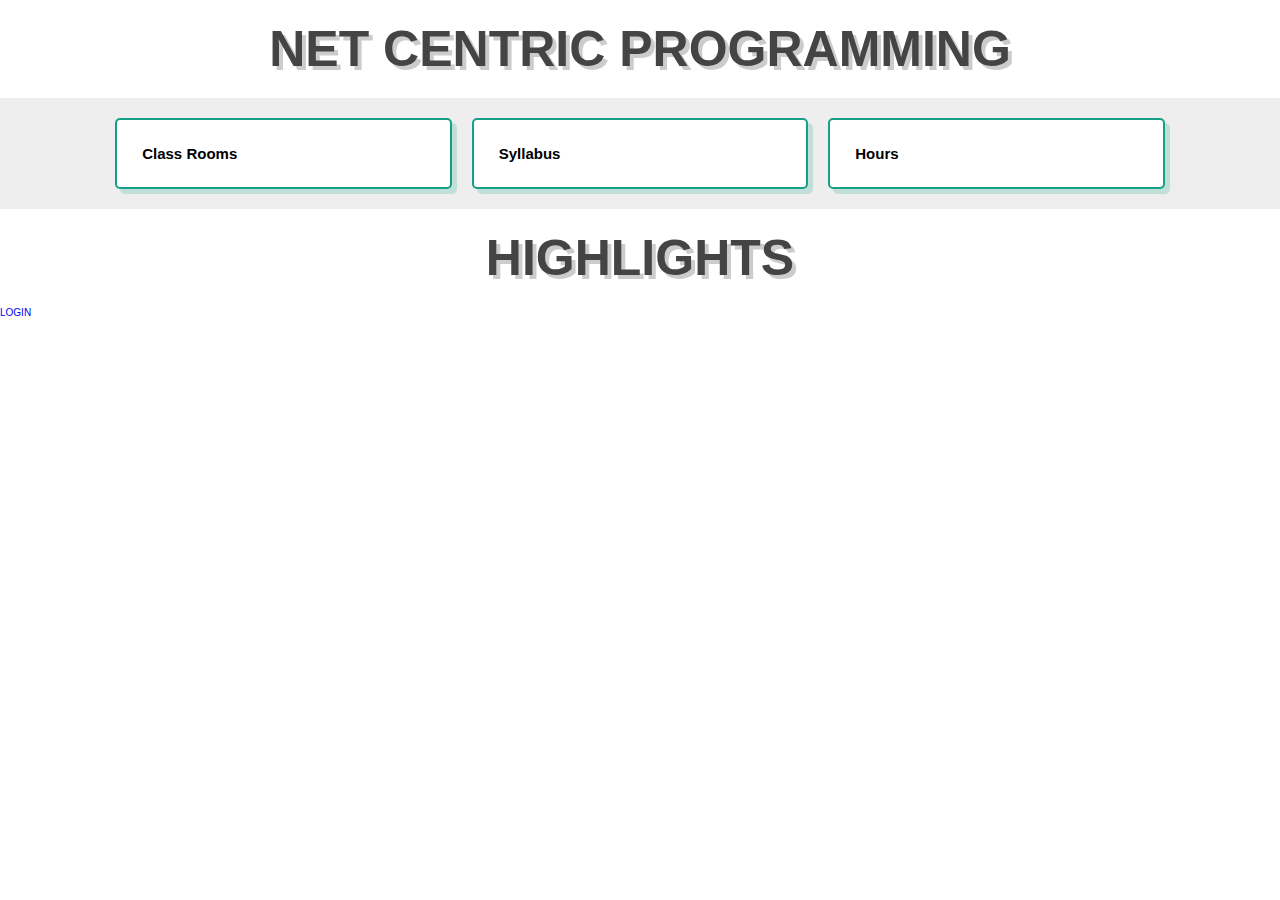
<file: index.html>
<!DOCTYPE html>
<html lang="en">
<head>
    <meta charset="UTF-8">
    <meta http-equiv="X-UA-Compatible" content="IE=edge">
    <meta name="viewport" content="width=device-width, initial-scale=1.0">
    <title>Document</title>
    <link rel="stylesheet" href="style.css">
</head>
<body>
    <section class="try">
        <article class="box-container"> <h1 class="heading"> NET CENTRIC PROGRAMMING </h1></article>
       
    </section>
    <section class="services" id="services">

        
    
        <article class="box-container">
            <div class="box">
                <h2>Class rooms</h2></div>
            <div class="box"><h2>Syllabus</h2></div>
            <div class="box"><h2>Hours</h2></div>
        </article>  
            
    
        </div>
    
    </section>
    <section class="try">
        <article class="box-container"><h1 class="heading">HIGHLIGHTS</h1></article>
        
    </section>
    
    <footer class="try">
        <a href="login.html">LOGIN</a>
    </footer>


</body>
</html>
</file>
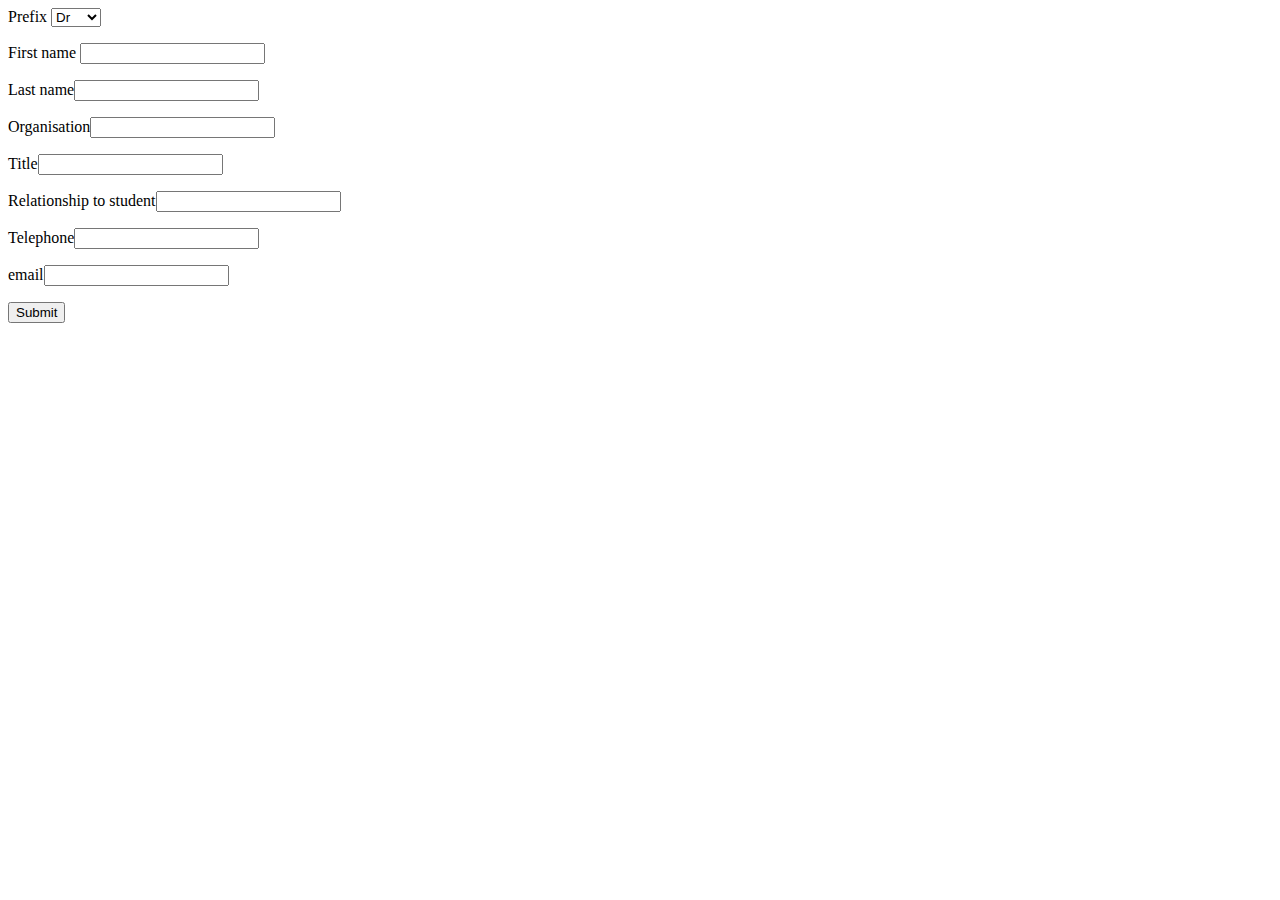
<file: login.html>
<!DOCTYPE html>
<html lang="en">
<head>
    <meta charset="UTF-8">
    <meta http-equiv="X-UA-Compatible" content="IE=edge">
    <meta name="viewport" content="width=device-width, initial-scale=1.0">
    <title>Document</title>
    <script>
        function validate()
        {//var emailID =document.myform.email.value;
         //atpos=emailID.indexOf("@");
         //if(atpos==Null){
            //alert("please enter valid email")
         //}

        if(document.myform.email.value=="")
        alert("U have left email as blank")
        }
        </script>
        
</head>
<body>
    <form name="myform" onsubmit="validate()">
        <label for="prefix">Prefix</label>

            <select name="prefix" id="prefix">

            <option value="Dr">Dr</option>
            <option value="Mr">Mr</option>
            <option value="Mrs">Mrs</option>
            <option value="Miss">Miss</option>
            </select>
     
 
        <p>
              <label>First name <input type="text" /></label>
            </p>    
             
        <p>
              <label>Last name<input type="text" /></label>
            </p>
         
            <p>
                <label>Organisation<input type="text" /></label>
              </p>
              <p>
                <label>Title<input type="text" /></label>
              </p>
              <p>
                <label>Relationship to student<input type="text" /></label>
              </p>
              <p>
                <label>Telephone<input type="text" /></label>
              </p>
              <p>
                <label>email<input type="text" name="email" /></label>
              </p>
        <p>
            <input type="submit" value="Submit">
            </p>
         
         
          </form>
</body>
</html>
</file>
<file: style.css>
:root{
    --green:#16a085;
    --black:#444;
    --light-color:#777;
    --box-shadow:.5rem .5rem 0 rgba(22, 160, 133, .2);
    --text-shadow:.4rem .4rem 0 rgba(0, 0, 0, .2);
    --border:.2rem solid var(--green);
}

*{
    font-family: 'Poppins', sans-serif;
    margin:0; padding: 0;
    box-sizing: border-box;
    outline: none; border: none;
    text-transform: capitalize;
    transition: all .2s ease-out;
    text-decoration: none;
}

html{
    font-size: 62.5%;
    overflow-x: hidden;
    scroll-padding-top: 7rem;
    scroll-behavior: smooth;
}

section{
    padding:2rem 9%;
}
.header1{
    padding:2rem 9%;
    position: fixed;
    top:0; left: 0; right: 0;
    z-index: 1000;
    box-shadow: 0 .5rem 1.5rem rgba(0, 0, 0, .1);
    display: flex;
    align-items: center;
    justify-content: space-between;
    background: #fff;
}
.header1 .one{
    font-size: 2.5rem;
    color: var(--black);
}

.flex_con{
    background: #eee;
    display: flex;
    align-items: center;
    flex-wrap: wrap;
    gap:1.5rem;
    padding-top: 10rem;
}
.services{
    background: #eee;
}
.services .box-container{
    display: grid;
    grid-template-columns: repeat(auto-fit, minmax(27rem, 1fr));
    gap:2rem;
    height: fit-content;
}

.services .box-container .box{
    background:#fff;
    border-radius: .5rem;
    box-shadow: var(--box-shadow);
    border:var(--border);
    padding: 2.5rem;
    height: fit-content;
}
.try .box-container{
    display: grid;
    grid-template-columns: repeat(auto-fit, minmax(27rem, 1fr));
    gap:2rem;

}
.try .heading{
    text-align: center;
    font-size: 500%;
    color: var(--black);
    text-shadow: var(--text-shadow);

}

.try .trial{
    text-align: center;

}
</file>
